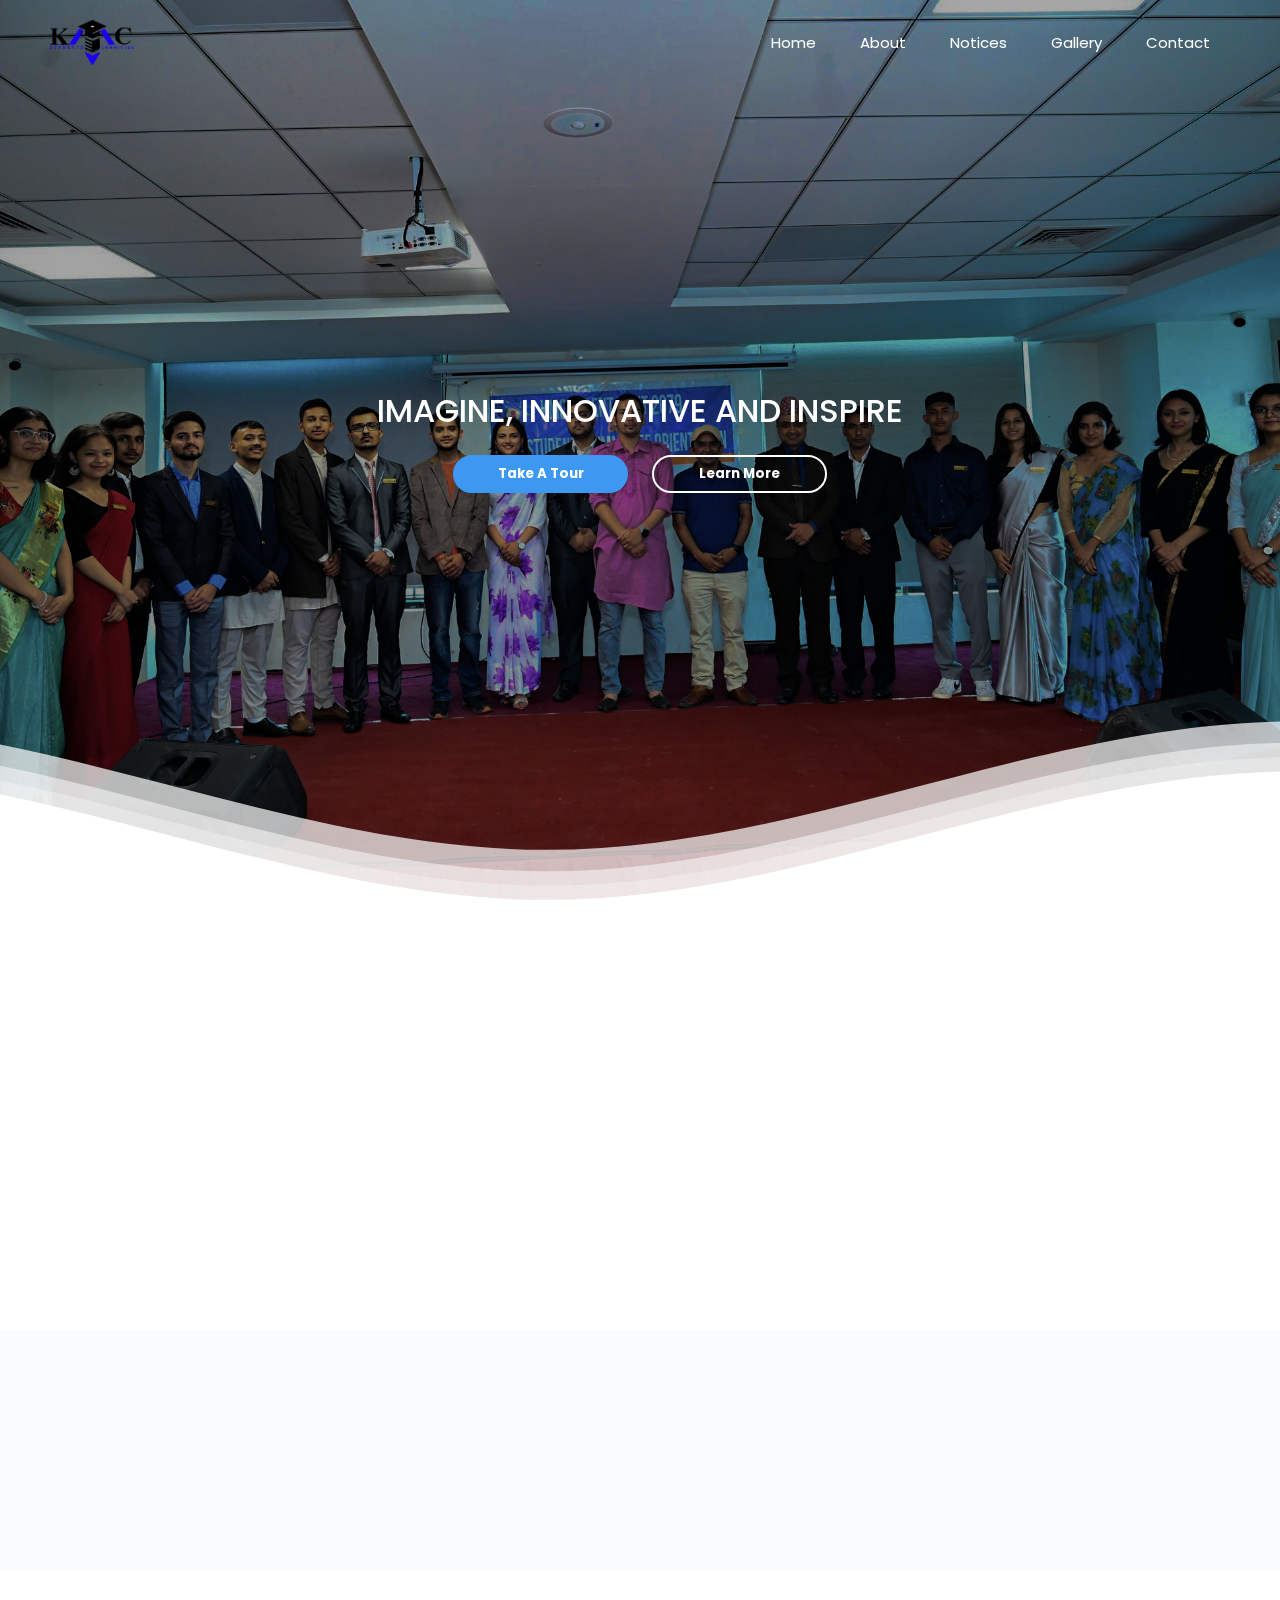
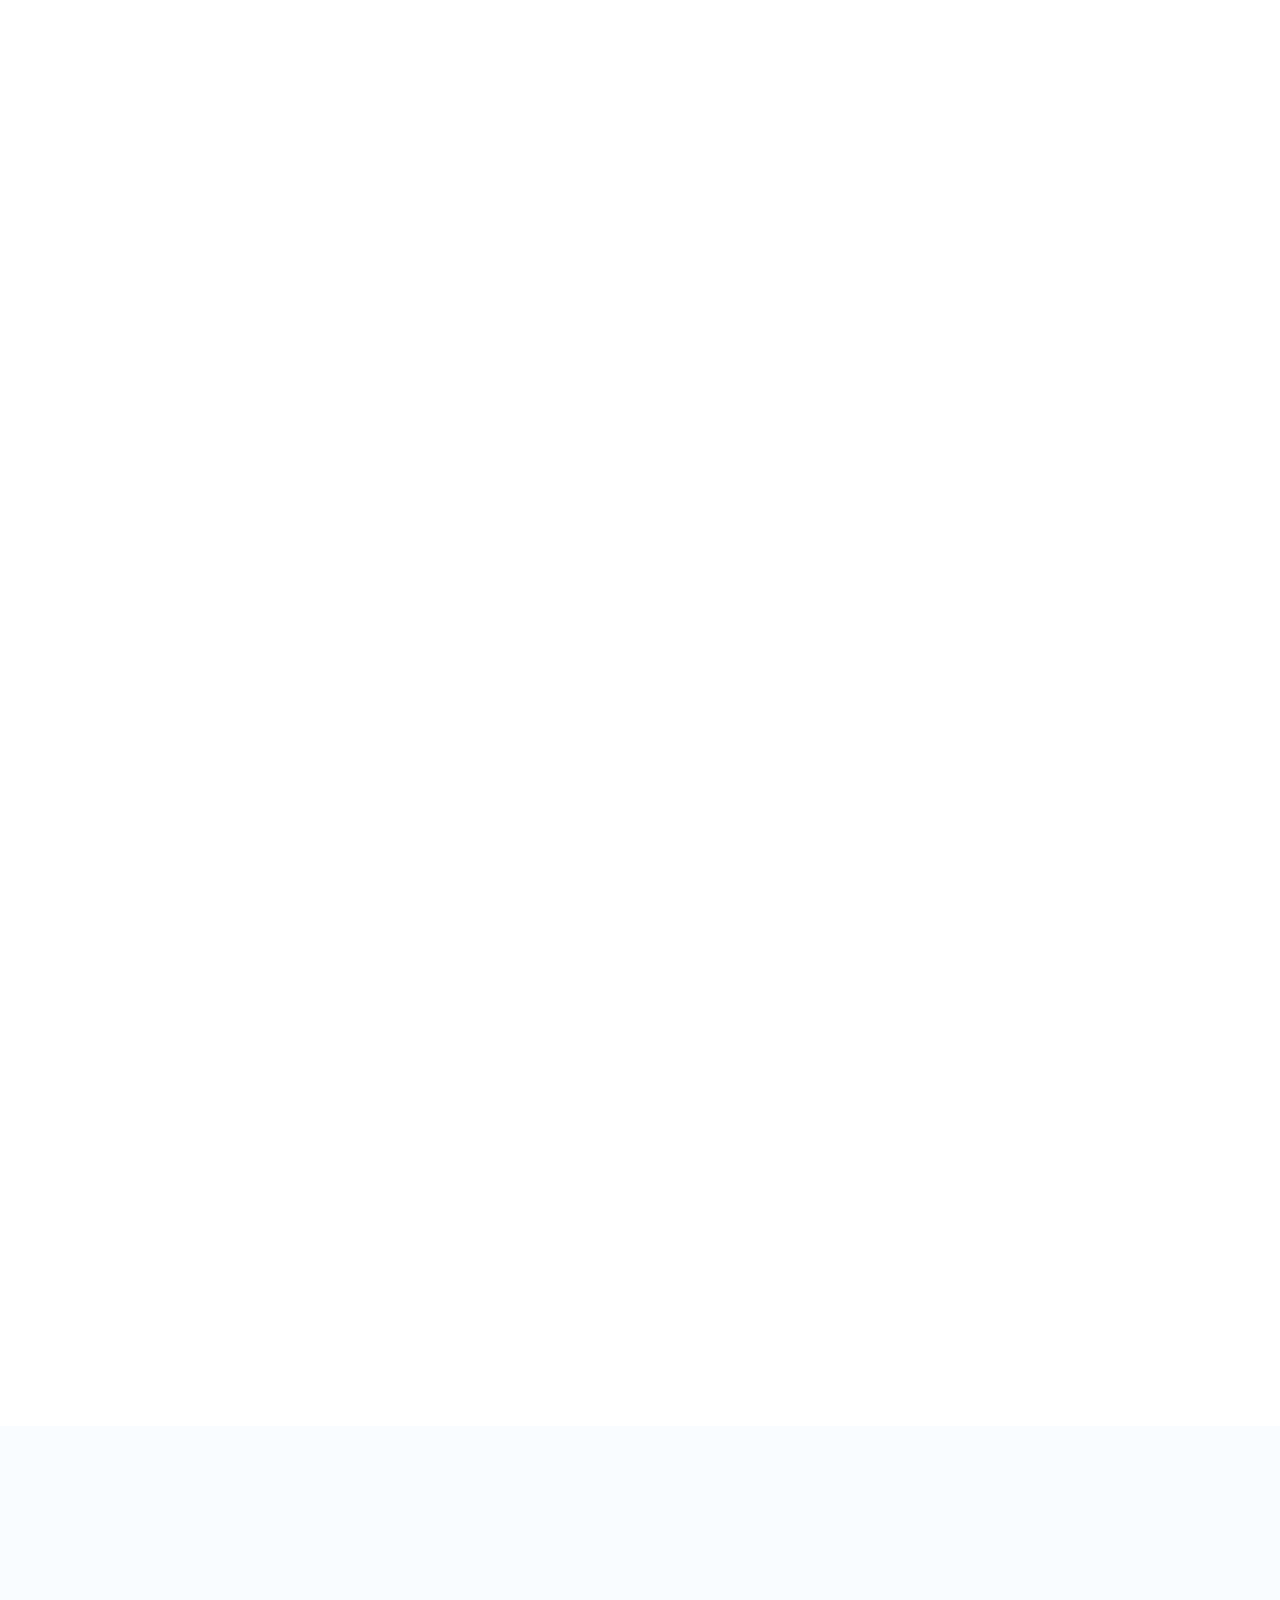
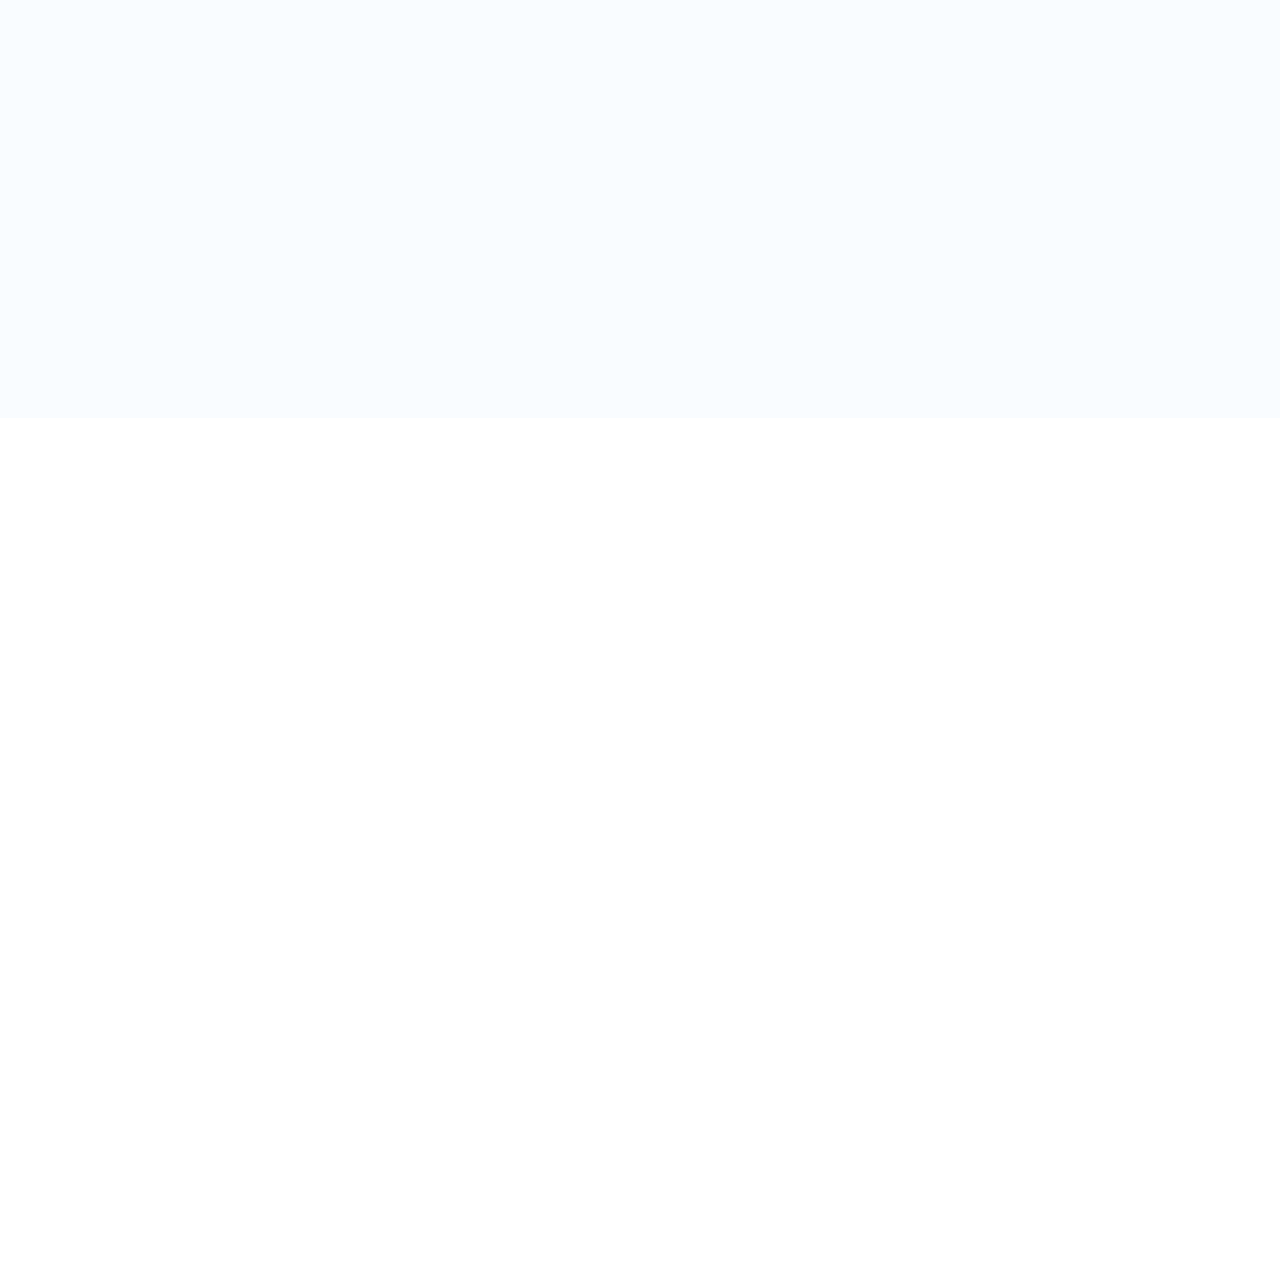
<file: index.html>
<!DOCTYPE html>
<html lang="en">
<head>
    <meta charset="UTF-8">
    <meta http-equiv="X-UA-Compatible" content="IE=edge">
    <meta name="viewport" content="width=device-width, initial-scale=1.0">
    <title>KMCSC</title>
    <link href="images/favicon.ico" rel="icon">
    <link rel="stylesheet" href="css/scroll.css">
    <link rel="stylesheet" href="css/style.css">
    <link rel="stylesheet" href="css/breakpoints.css">
    <link rel="stylesheet" href="css/event_card.css"><!-- *event card style css -->
    <link rel="stylesheet" href="https://unicons.iconscout.com/release/v4.0.0/css/line.css">
    <link rel="stylesheet" href="https://unicons.iconscout.com/release/v4.0.0/css/solid.css">
    <script defer src="scripts/scroll.js"></script>
</head>
<body style="overflow-x: hidden;">
        <div class="banner" style="opacity: 1;">
          <div class="navbar">
            <img src="images/logo of kmc remade.png" alt="KMCSC" class="logo">
            <nav>
              <div class="nav_container">
            <ul class="MenuItems">
              <li><a href="" class="main-nav-a">Home</a></li>
              <li><a href="" class="main-nav-a">About</a></li>
              <li><a href="" class="main-nav-a">Notices</a></li>
              <li><a href="" class="main-nav-a">Gallery</a></li>
              <li><a href="" class="main-nav-a">Contact</a></li>
            </ul>
            <button id="open-menu-btn"><i class="uil uil-bars"></i></button>
            <button id="close-menu-btn"><i class="uil uil-multiply"></i></button>
          </div>
          </nav>

          </div>

          <div class="content hidden">
            <h1>IMAGINE, INNOVATIVE AND INSPIRE</h1>

            <div>
              <button type="button" class="bg_button button1">Take A Tour</button>
              <button type="button" class="bg_button button2">Learn More</button>
            </div>
          </div>
          <svg class="waves" xmlns="http://www.w3.org/2000/svg" xmlns:xlink="http://www.w3.org/1999/xlink" viewBox="0 24 150 28" preserveAspectRatio="none" shape-rendering="auto">
            <defs>
              <path id="gentle-wave" d="M-160 44c30 0 58-18 88-18s 58 18 88 18 58-18 88-18 58 18 88 18 v44h-352z" />
            </defs>
            <g class="parallax">
              <use xlink:href="#gentle-wave" x="48" y="0" fill="rgba(255,255,255,0.7" />
              <use xlink:href="#gentle-wave" x="48" y="3" fill="rgba(255,255,255,0.5)" />
              <use xlink:href="#gentle-wave" x="48" y="5" fill="rgba(255,255,255,0.3)" />
              <use xlink:href="#gentle-wave" x="48" y="7" fill="#fff" />
            </g>
          </svg>
        </div>
    
     <section>
      <div class="about_kmcsc">
        <div class="about_kmcsc_left hidden" style="--translate-val: -100% !important;">
          <img src="images/banner.png" alt="">
        </div>
        <div class="about_kmcsc_right">
          <div class="about_kmc_right_content hidden" style="--translate-val: 100% !important;">
          <h2>We are</h2>
          <h3>KMC Students Committee</h3>
          <p>Lorem ipsum, dolor sit amet consectetur adipisicing elit. MaMagnam facilisgnam facilisMagnam facilisMagnam facilisMagnam facilis quasi aliquid quaerat suscipit ipsam laudantium nobis, quo cum alias facere unde animi explicabo similique dicta architecto laborum? Veniam, laudantium?</p>
          <a href="index2.html"><button class="in_button">Learn More</button></a>
        </div>
       </div>
      </div>
     </section>

     <section class="executives_corner_head" style="--translate-val: -100% !important;">
        <div class="executives_corner">
          <div class="executives_desc hidden">
            <div class="executives_desc_left">
              <img src="images/profile1.jpg" alt="" class="profile_logo">
            </div>
            <div class="executives_desc_right">
              <p>"Lorem ipsum, dolor sit amet consectetur adipisicing elit. Culpa, eos aliquid assumenda aperiam repellend"</p>
            </div>
          </div>
          <div class="executives_desc hidden" style="--transition-delay: .4s;">
            <div class="executives_desc_left">
              <img src="images/profile1.jpg" alt="" class="profile_logo">
            </div>
            <div class="executives_desc_right">
              <p>"Lorem ipsum, dolor sit amet consectetur adipisicing elit. Sapiente quia ratione deserunt fugiat architec"</p>
            </div>
          </div>
          <div class="executives_desc hidden" style="--transition-delay: .6s;">
            <div class="executives_desc_left">
              <img src="images/profile1.jpg" alt="" class="profile_logo">
            </div>
            <div class="executives_desc_right">
              <p>"Lorem ipsum dolor sit amet consectetur adipisicing elit. Illum commodi saepe quasi quia voluptas quod"</p>
            </div>
          </div>
        </div>
     </section>


     <section class="extra_info_head">

        <!-- ? left / right classes used with nesting to modify uniquely -->
        <div class="extra_info_count left">
         
          <div class="extra_info_desc hidden" style="--translate-val: -100% !important;">
            <div class="extra_info_desc_title_small">
              LOREM IPSUM DOLOR
            </div>
            <div class="extra_info_desc_title_big">
              <h5>Become Part of Our</h5>
              <h5>Business Clubs For Startups</h5>
            </div>
            <div class="extra_info_desc_p">
              <p>Lorem, ipsum dolor sit amet consectetur adipisicing elit. Temporibus eum ea, fugit ipsum iusto laborum praesentium laboriosam dicta harum, deleniti perferendis quaerat soluta aliquid atque omnis architecto. </p>
            </div>
            <button class="in_button">Learn More</button>
          </div>
          <div class="extra_info_img hidden"  style="--translate-val: 100% !important;">
            <img src="images/extra_info1.jpg" alt="">
          </div>
      </div> 

      <div class="extra_info_count right">
        <div class="extra_info_img_left hidden" style="--translate-val: -100% !important;">
          <img src="images/extra_info2.2.jpg" alt="">

        </div>
        <div class="extra_info_desc_right hidden"  style="--translate-val: 100% !important;">
          <div class="extra_info_desc_title_small_right">
            LOREM IPSUM DOLOR
          </div>
          <div class="extra_info_desc_title_big_right">
            <h5>Become Part of Our</h5>
            <h5>Business Clubs For Startups</h5>
          </div>
          <div class="extra_info_desc_p_right">
            <p>Lorem, ipsum dolor sit amet consectetur adipisicing elit. Temporibus eum ea, fugit ipsum iusto laborum praesentium laboriosam dicta harum, deleniti perferendis quaerat soluta aliquid atque omnis architecto.</p>
          </div>
          <button class="in_button button_right">Learn More</button>
        </div>
       
    </div> 

    <div class="extra_info_count left">
         
      <div class="extra_info_desc hidden"  style="--translate-val: -100% !important;">
        <div class="extra_info_desc_title_small">
          LOREM IPSUM DOLOR
        </div>
        <div class="extra_info_desc_title_big">
          <h5>Become Part of Our</h5>
          <h5>Business Clubs For Startups</h5>
        </div>
        <div class="extra_info_desc_p">
          <p>Lorem, ipsum dolor sit amet consectetur adipisicing elit. Temporibus eum ea, fugit ipsum iusto laborum praesentium laboriosam dicta harum, deleniti perferendis quaerat soluta aliquid atque omnis architecto. </p>
        </div>
        <button class="in_button">Learn More</button>
      </div>
      <div class="extra_info_img hidden"  style="--translate-val: 100% !important;">
        <img src="images/extra_info3.jpg" alt="">
      </div>
  </div> 

  <div class="extra_info_count right">
    <div class="extra_info_img_left hidden"  style="--translate-val: -100% !important;">
      <img src="images/extra_info2.2.jpg" alt="">
    </div>
    <div class="extra_info_desc_right hidden"  style="--translate-val: 100% !important;">
      <div class="extra_info_desc_title_small_right">
        LOREM IPSUM DOLOR
      </div>
      <div class="extra_info_desc_title_big_right">
        <h5>Become Part of Our</h5>
        <h5>Business Clubs For Startups</h5>
      </div>
      <div class="extra_info_desc_p_right">
        <p>Lorem, ipsum dolor sit amet consectetur adipisicing elit. Temporibus eum ea, fugit ipsum iusto laborum praesentium laboriosam dicta harum, deleniti perferendis quaerat soluta aliquid atque omnis architecto.</p>
      </div>
      <button class="in_button button_right">Learn More</button>
    </div>
   
</div> 

     </section>

     <!-- ! event card section  -->
     <section class="events">
      <div class="event_head">
        <div class="container">
          <div class="card hidden" style="--translate-val: -100% !important;">
            <h2>Rangoli</h2>
            <i class="uil uil-arrow-circle-right"></i>
            <p class="card_p">19/10/2022</p>
            <div class="pic"></div>
            <ul>
              <li></li>
              <li></li>
              <li></li>
              <li></li>
              <li></li>
              <li></li>
              <li></li>
              <li></li>
              <li></li>
              <li></li>
              <li></li>
              <li></li>
              <li></li>
              <li></li>
              <li></li>
              <li></li>
              <li></li>
              <li></li>
              <li></li>
              <li></li>
              <li></li>
              <li></li>
              <li></li>
            </ul>
            <div class="social">
              <i class="uil uil-facebook-f"></i>
              <i class="uil uil-twitter"></i>
              <i class="uil uil-instagram"></i>
            </div>
            <button>
            </button>
          </div>
            <div class="card card2 hidden" style="--translate-val: 100% !important;">
            <h2>Farewell</h2>
            <i class="uil uil-arrow-circle-right"></i>
            <p class="card_p">15/10/2022</p>
            <div class="pic"></div>
            <ul>
              <li></li>
              <li></li>
              <li></li>
              <li></li>
              <li></li>
              <li></li>
              <li></li>
              <li></li>
              <li></li>
              <li></li>
              <li></li>
              <li></li>
              <li></li>
              <li></li>
              <li></li>
              <li></li>
              <li></li>
              <li></li>
              <li></li>
              <li></li>
              <li></li>
              <li></li>
              <li></li>
            </ul>
            <div class="social">
              <i class="uil uil-facebook-f"></i>
              <i class="uil uil-twitter"></i>
              <i class="uil uil-instagram"></i>
            </div>
            <button>
            </button>
          </div>

          <div class="card card3 hidden" style="--translate-val: -100% !important;">
            <h2>Art</h2>
            <i class="uil uil-arrow-circle-right"></i>
            <p class="card_p">02/09/2022</p>
            <div class="pic"></div>
            <ul>
              <li></li>
              <li></li>
              <li></li>
              <li></li>
              <li></li>
              <li></li>
              <li></li>
              <li></li>
              <li></li>
              <li></li>
              <li></li>
              <li></li>
              <li></li>
              <li></li>
              <li></li>
              <li></li>
              <li></li>
              <li></li>
              <li></li>
              <li></li>
              <li></li>
              <li></li>
              <li></li>
            </ul>
            <div class="social">
              <i class="uil uil-facebook-f"></i>
              <i class="uil uil-twitter"></i>
              <i class="uil uil-instagram"></i>
            </div>
            <button>
            </button>
          </div>
            <div class="card card4 hidden" style="--translate-val: 100% !important;">
            <h2>Drone</h2>
            <i class="uil uil-arrow-circle-right"></i>
            <p class="card_p">02/04/2022</p>
            <div class="pic"></div>
            <ul>
              <li></li>
              <li></li>
              <li></li>
              <li></li>
              <li></li>
              <li></li>
              <li></li>
              <li></li>
              <li></li>
              <li></li>
              <li></li>
              <li></li>
              <li></li>
              <li></li>
              <li></li>
              <li></li>
              <li></li>
              <li></li>
              <li></li>
              <li></li>
              <li></li>
              <li></li>
              <li></li>
            </ul>
            <div class="social">
              <i class="uil uil-facebook-f"></i>
              <i class="uil uil-twitter"></i>
              <i class="uil uil-instagram"></i>
            </div>
            <button>
            </button>
          </div>

        </div>
      </div>
     </section>

     <section>
      <div class="testimonial hidden"  style="--translate-val: -100% !important;">
        <div class="small-container">
          <div class="row">
            <div class="col-3 hidden">
              <i class="uis uis-comment-dots"></i>
              <p>Lorem ipsum, dolor sit amet consectetur adipisicing elit. Odio esse, voluptate sint doloribus corporis quis placeat illum est odit natus id voluptatum a ipsa in nulla officiis explicabo dicta quos.</p>
              <div class="rating">
                <i class="uis uis-star"></i>
                <i class="uis uis-star"></i>
                <i class="uis uis-star"></i>
                <i class="uis uis-star"></i>
                <i class="uis uis-star"></i>
              </div>
              <img src="images/profile1.jpg">
              <h3>Kenny Fernandez</h3>
            </div>
            <div class="col-3 hidden">
              <i class="uis uis-comment-dots"></i>
              <p>Lorem ipsum, dolor sit amet consectetur adipisicing elit. Ad cum quasi perferendis nam officiis praesentium reprehenderit autem deleniti dolorum voluptate nesciunt, amet voluptatem ipsum ullam, tempora pariatur optio atque quod?</p>
              <div class="rating">
                <i class="uis uis-star"></i>
                <i class="uis uis-star"></i>
                <i class="uis uis-star"></i>
                <i class="uis uis-star"></i>
                <i class="uis uis-star-half-alt"></i>

              </div>
              <img src="images/profile1.jpg">
              <h3>Lian Hold</h3>
            </div>
            <div class="col-3 hidden">
              <i class="uis uis-comment-dots"></i>
              <p>Lorem ipsum dolor sit amet consectetur adipisicing elit. Quisquam voluptas provident blanditiis, deleniti corporis delectus, fuga facere, fugit sequi mollitia soluta dolore quidem. Tempora fugiat assumenda illum eligendi dolorum error!</p>
              <div class="rating">
                <i class="uis uis-star"></i>
                <i class="uis uis-star"></i>
                <i class="uis uis-star"></i>
                <i class="uis uis-star"></i>
                <i class="uis uis-star"></i>


              </div>
              <img src="images/profile1.jpg">
              <h3>Heily Cold</h3>
            </div>
          </div>
      
        </div>
      </div>
     </section>



     <section>
      <div class="footer hidden">
        <div class="container2">
          <div class="row">
            <div class="footer-col-1">
              <h3>KMC Student Committee</h3>
              <p>Lorem ipsum dolor sit amet consectetur adipisicing elit</p>
            </div>
            <div class="footer-col-2">
              <img src="images/logo of kmc remade.png">
              <p>Lorem ipsum dolor sit amet consectetur adipisicing elit  Accessible to the Many.</p>
            </div>
            <div class="footer-col-3">
              <h3>Useful Links</h3>
              <ul>
                <li>Coupons</li>
                <li>Blog Post</li>
                <li>Return Policy</li>
                <li>Join Affiliate</li>
              </ul>
            </div>
            <div class="footer-col-4">
              <h3>Follow us</h3>
              <ul>
                <li>Facebook</li>
                <li>Twitter</li>
                <li>Instagram</li>
                <li>Youtube</li>
              </ul>
            </div>
          </div>
          <hr>
          <p class="copyright">© 2022 KMC Student Committee. All rights reserved</p>
        </div>
      </div>
      
     </section>
</body>
</html>
<script src="js/test.js"></script>
</file>
<file: css/scroll.css>
body {
    scroll-behavior: smooth;
    scroll-behavior: revert-layer;
}

.hidden {
    opacity: 0;
    filter: grayscale(1);
    transition: all 1s;
    transform: translateX(var(--translate-val, 0));
    transition-delay: var(--transition-delay, 0);
}

.show {
    opacity: 1;
    filter: grayscale(0);
    transform: translateX(0);
}

@media(prefers-reduced-motion) {
    .hidden {
        transition: none !important;
    }
}
</file>
<file: css/style.css>
@import url('https://fonts.googleapis.com/css2?family=Poppins:wght@100;200;300;400;500;600;700;800;900&display=swap');


:root {
	--color-primary: #3d98f2;
	--color-white: #fff;
	--color-dark-text: #333;
	--color-1st-background: #f9fcff;
	--color-primary-dark: #0264c2;
	--color-grey-light: #f3f3f3;
	--color-orange: #DA4D1D;
}


* {
	margin: 0;
	padding: 0;
	font-family: 'Poppins', sans-serif;
	list-style: none;
	text-decoration: none;
}


.banner {
	width: 100%;
	height: 100vh;
	background-image: url(../images/bg.png);
	background-size: cover;
	background-position: center;
}

.navbar {
	z-index: 999;
	position: fixed;
	top: 0;
	left: 0;
	width: 100%;
	display: flex;
	justify-content: space-between;
	align-items: center;
	padding: 20px 50px;
	transition: 300ms;

}
.nav_container{
	height: 100%;
	display: flex;
	justify-content: space-between;
	align-items: center;
}
nav button{
	display: none;
}
.navbar.sticky{
	padding: 10px 20px;
	background-color: var(--color-white);
	box-shadow: 0 1px 70px #333;
}
.navbar.sticky ul li a{
	color: #333;
}
.club-nav-a
{
	color: var(--color-dark-text);
}
.main-nav-a{
	color: var(--color-white);
}
.logo {
	width: 85px;
	cursor: pointer;
}

.navbar ul li {
	list-style: none;
	display: inline-block;
	margin: 0 20px;
	position: relative;
}

.navbar ul li a {
	text-decoration: none;

	font-size: 15px;
}

.navbar ul li::after {
	content: '';
	height: 3px;
	width: 0;
	background: var(--color-primary);
	position: absolute;
	left: 0;
	bottom: -8px;
	transition: 0.5s;
}

.navbar ul li:hover::after {
	width: 100%;
}
.uil-bars{
	color: var(--color-dark-text);
}
.waves {
	position: absolute;
	bottom: 0;
	left: 0;
	z-index: 1;
	width: 100%;
	height: 100vh;
	margin-bottom: -7px;
	min-height: 100px;
	max-height: 200px;
}

.waves .parallax>use {
	animation: move-forever 25s cubic-bezier(.55, .5, .45, .5) infinite;
}

.waves .parallax>use:nth-child(1) {
	animation-delay: -2s;
	animation-duration: 7s;
}

.waves .parallax>use:nth-child(2) {
	animation-delay: -3s;
	animation-duration: 10s;
}

.waves .parallax>use:nth-child(3) {
	animation-delay: -4s;
	animation-duration: 13s;
}

.waves .parallax>use:nth-child(4) {
	animation-delay: -5s;
	animation-duration: 20s;
}

@keyframes move-forever {
	0% {
		transform: translate3d(-90px, 0, 0);
	}

	100% {
		transform: translate3d(85px, 0, 0);
	}
}

@media (max-width: 768px) {
	.waves {
		display: none;
	}
}

.content {
	width: 100%;
	position: absolute;
	top: 50%;
	transform: translateY(-50%);
	text-align: center;
	color: #fff;
	z-index: 5;
}

.content h1 {
	font-size: 2rem;

	font-weight: 500;
}

.button2 {
	width: 175px;
	padding: 7px 0;
	text-align: center;
	margin: 20px 10px;
	border-radius: 25px;
	font-weight: bold;
	border: 2px solid var(--color-white);
	background: transparent;
	color: var(--color-white);
	cursor: pointer;
	transition: 300ms;

}

.button1 {
	width: 175px;
	padding: 7px 0;
	text-align: center;
	margin: 20px 10px;
	border-radius: 25px;
	font-weight: bold;
	color: var(--color-white);
	background: var(--color-primary);
	border: 2px solid var(--color-primary);
	transition: 300ms;
}

.button2:hover {
	background: var(--color-primary);
	border: 2px solid var(--color-primary);
}

.button1:hover {
	border: 2px solid var(--color-white);
	background: transparent;
}

.about_kmcsc {
	padding-top: 60px;
	width: 80%;
	margin: 20px auto;
	display: flex;
	flex-direction: row;
	gap: 5rem;
	margin-bottom: 6rem;
}

.about_kmcsc_left {
	display: flex;
	align-items: center;
	justify-content: center;
}

.about_kmcsc_left img {
	width: 423.99px;
	height: 253.77px;

	border-radius: 10px;

	box-shadow: #11111155 5px 5px 20px;
}

.about_kmcsc_right_content {
	display: flex;
	align-items: center;
	justify-content: center;
	width: 100%;
	height: 100%;
}

h2 {
	font-size: 20px;
	font-weight: normal;
	color: var(--color-dark-text);
}

h3 {
	font-size: 25px;
	font-weight: 600;
	color: var(--color-primary);
}

.in_button {
	width: 125px;
	padding: 5px;
	border-radius: 15px;
	border: none;
	background-color: var(--color-primary);
	color: white;
	font-weight: 500;
	margin-top: 1rem;
	cursor: pointer;
	transition: 500ms;
}

.in_button:hover {
	background-color: var(--color-primary-dark);
}

.executives_corner_head {
	width: 100%;
	background-color: var(--color-1st-background);
}

.executives_corner {
	width: 90%;
	margin: 0 auto;
	display: grid;
	grid-template-columns: repeat(3, 1fr);
	gap: 1rem;
	padding-top: 2rem;
	padding-bottom: 2rem;
}

.executives_desc {
	display: flex;
	gap: 1rem;
}

.executives_desc_left {
	display: flex;
	align-items: center;
	justify-content: center;
}

.profile_logo {
	width: 11rem;
	height: 11rem;
	border-radius: 50%;

}

.executives_desc_right {
	display: flex;
	align-items: center;
	justify-content: center;
}

.executives_desc_right p {
	font-size: 14px;
}

.extra_info_head {
	width: 70%;
	margin: 0 auto;
}

.extra_info_count {
	margin-top: 6rem;
	display: flex;
	gap: 0px 15px;
	align-items: center;
	justify-content: space-evenly;
}

.extra_info_img {
	flex: 1;
	height: 16em;
	background-color: var(--color-grey-light);
	right: 10rem;
	z-index: 1;
	margin-left: -110px;
}

.extra_info_img_left {
	flex: 1;
	height: 16em;
	background-color: var(--color-grey-light);
	right: 10rem;
	z-index: 1;
	margin-right: -110px;
}

.extra_info_img_left img {
	float: left;
	width: 370px;
	height: 100%;
}

.extra_info_img img {
	width: 370px;
	height: 100%;
	float: right;
}

.extra_info_desc {
	height: 15em;
	flex: 1;
	z-index: 2;
	display: flex;
	flex-direction: column;
	align-items: flex-start;
}

.extra_info_desc_right {
	height: 15em;
	flex: 1;
	z-index: 2;
	display: flex;
	flex-direction: column;
	align-items: flex-end;
}

.extra_info_desc_title_small {
	font-size: 15px;
}

.extra_info_desc_title_small_right {
	font-size: 15px;
	text-align: right;
}

.extra_info_desc_title_big h5 {
	font-size: 30px;
	font-weight: 600;
	width: 100%;
}

.extra_info_desc_title_big_right h5 {
	font-size: 30px;
	font-weight: 600;
	width: 100%;
	text-align: right;
}


.extra_info_desc_p {
	font-size: 13px;
	margin-top: 0.5rem;
}

.extra_info_desc_p_right {
	font-size: 13px;
	margin-top: 0.5rem;
	text-align: right;
}

.button_right {
	float: right;
}

.small-container {
	max-width: 1080px;
	margin: auto;
	padding-left: 25px;
	padding-right: 25px;
}

.col-3 {
	flex-basis: 30%;
	min-width: 200px;
	margin-bottom: 30px;
}

.col-3 img {
	width: 100%;
}

.row {
	display: flex;
	align-items: center;
	flex-wrap: wrap;
	justify-content: space-around;
}

.testimonial {
	padding-top: 100px;
	padding-bottom: 100px;
	transition: 1s;
}

.testimonial .col-3 {
	text-align: center;
	padding: 40px 20px;
	box-shadow: 0 0 20px 0px rgba(0, 0, 0, 0.1);
	cursor: pointer;
	transition: transform 250ms;
	transition: 250ms;
}

.row:hover .col-3 {
	filter: grayscale(100%);
	transform: scale(0.95);
}

.testimonial .col-3 img {
	width: 50px;
	margin-top: 20px;
	border-radius: 50%;
}

.testimonial .col-3:hover {
	filter: grayscale(0%);
	transform: scale(1.13);
}

.testimonial .col-3 .uil-comment-alt-heart,
.uis {
	font-size: 34px;
	color: var(--color-primary);
}

.uis.uis-star,
.uis.uis-star-half-alt {
	font-size: 34px;
	color: var(--color-orange);
	/*? Making the star yellow */
	filter: hue-rotate(20deg) brightness(130%);
}

.col-3 p {
	font-size: 12px;
	margin: 12px 0;
	color: #777;
}

.testimonial .col-3 h3 {
	font-weight: 600;
	color: #555;
	font-size: 16px;
}

@media only screen and (max-width: 800px) {
	.testimonial .col-3:hover {
		transform: scale(1.05);
	}

	.col-3 {
		flex-basis: 100%;
	}
}

.container2 {
	max-width: 1300px;
	margin: auto;
	padding-left: 25px;
	padding-right: 25px;
	z-index: 10;
}

.footer {
	background: var(--color-primary);
	color: var(--color-white);
	font-size: 12px;
	padding: 60px 0 20px;
}

.footer p {
	color: var(--color-white);
}

.footer h3 {
	color: #fff;
	margin-bottom: 20px;
	font-size: 1rem;
}

.footer-col-1,
.footer-col-2,
.footer-col-3,
.footer-col-4 {
	min-width: 250px;
	margin-bottom: 20px;
}

.footer-col-1 {
	flex-basis: 30%;
}

.footer-col-2 {
	flex: 1;
	text-align: center;
}

.footer-col-2 img {
	width: 180px;
	margin-bottom: 20px;
}

.footer-col-3,
.footer-col-4 {
	flex-basis: 12%;
	text-align: center;
	cursor: pointer;
}

ul {
	list-style-type: none;
}

.app-logo {
	margin-top: 20px;
}

.app-logo img {
	width: 140px;
	cursor: pointer;
}

.footer hr {
	border: none;
	background: #b5b5b5;
	height: 1px;
	margin: 20px 0;
}

.copyright {
	text-align: center;
}

.menu-icon {
	width: 28px;
	margin-left: 20px;
	display: none;
}
</file>
<file: css/breakpoints.css>
/* ? Responsiveness in the about and extra info thing */
@media screen and (max-width: 1100px) {

    .about_kmcsc {
        flex-direction: column;
        gap: 3em;
    }

    .about_kmcsc_left {
        background-color: var(--color-grey-light);
    }

    .about_kmcsc_right {
        align-items: center;
        text-align: center;
        justify-content: center;
    }

    .extra_info_count {
        gap: 15px 0px;
    }

    .extra_info_img {
        flex: 2;
        height: 16em;
        background-color: var(--color-grey-light);
        right: 10rem;
        z-index: 1;
    }

    .extra_info_img_left {
        flex: 2;
        height: 16em;
        background-color: var(--color-grey-light);
        right: 10rem;
        z-index: 1;
    }

    .extra_info_img,
    .extra_info_img_left {
        width: 100%;
        flex: auto;
        display: flex;
        justify-content: center;
    }

    .extra_info_count.left {
        flex-direction: column-reverse;
    }

    .extra_info_count.right {
        flex-direction: column;
    }

    .extra_info_desc,
    .extra_info_desc_right {
        align-items: center;
        justify-content: center;
        flex: 1.7;
    }

    .extra_info_desc_title_big h5,
    .extra_info_desc_title_big_right h5 {
        display: flex;
        flex-direction: column;
        text-align: center;
    }

    .extra_info_desc_p_right,
    .extra_info_desc_p {
        text-align: center;
    }

    .executives_desc {
        flex-direction: column;
        text-align: center;
    }
}

/* ? Change the grid format once screen is not big enough to fit a two dimensional grid */
@media screen and (max-width: 750px) {
    .executives_corner {
        grid-template-columns: repeat(1, 1fr);
        gap: 2rem;
    }
}

/* ? Removing the text overlap effect once it starts to bug */
@media screen and (max-width: 1260px) {
    .extra_info_img_left {
        margin-right: 0px;
    }

    .extra_info_img {
        margin-left: 0px;
    }
}
</file>
<file: css/event_card.css>
* {
  margin: 0;
  padding: 0;
  box-sizing: border-box;
}

.uil-facebook-f,
.uil-twitter,
.uil-instagram,
.uil-arrow-circle-right {
  opacity: 0;
  font-size: 18px;
  color: #fff;
  will-change: transform;
  transform: scale(0.1);
  transition: all 0.2s ease;
}

h2 {
  pointer-events: none;
}

.events {
  background-color: var(--color-1st-background);
}

.container {
  width: 100%;
  height: 100%;
  display: flex;
  justify-content: space-evenly;
  align-items: center;
  margin-top: 3rem;
  flex-wrap: wrap;
}

.container .card {
  position: relative;
  width: 500px;
  height: 200px;
  background-color: var(--color-white);
  overflow: hidden;
  margin-top: 3rem;
  margin-bottom: 3rem;
}

.container .card:before {
  content: "";
  z-index: 99;
  position: absolute;
  top: -10px;
  left: 32px;
  display: block;
  width: 16px;
  height: 16px;
  border-radius: 16px;
  background-color: #E6E5E1;
}

.container .card:after {
  content: "";
  z-index: 99;
  position: absolute;
  bottom: -10px;
  left: 32px;
  display: block;
  width: 16px;
  height: 16px;
  border-radius: 16px;
  background-color: #E6E5E1;
}

.container .card ul {
  z-index: 99;
  position: absolute;
  left: 39px;
  top: 5px;
  list-style-type: none;
}

.container .card ul li {
  width: 2px;
  height: 2px;
  border-radius: 2px;
  margin: 6px 0;
  background-color: #E6E5E1;
}

.container .card h2 {
  z-index: 99;
  font-family: "Poppins", sans-serif;
  position: absolute;
  bottom: 0;
  right: 130px;
  font-size: 60px;
  font-weight: 700;
  color: #fff;
}

.container .card .uil-arrow-circle-right {
  z-index: 100;
  position: absolute;
  right: 75px;
  bottom: 25px;
  font-size: 40px;
  cursor: pointer;
}

.container .card .card_p {
  z-index: 99;
  position: absolute;
  top: 20px;
  right: 70px;
  color: var(--color-dark-text);
  opacity: 0.7;
  font-size: 12px;
  letter-spacing: 1px;
  -ms-writing-mode: tb-lr;
  writing-mode: vertical-lr;
  transition: all 0.2s ease;
}

.container .card .pic {
  z-index: 100;
  width: 400px;
  height: 200px;
  background-image: url(../images/event3.jpg);
  background-size: cover;
  filter: grayscale(100%);
  background-position: center;
}

.container .card .social {
  position: absolute;
  right: -60px;
  top: 50%;
  transform: translateY(-50%);
  z-index: 2;
  display: flex;
  flex-direction: column;
  gap: 10px;
  justify-content: space-evenly;
  align-items: center;
  width: 180px;
  height: 64px;
  border-radius: 80px;
}

.container .card .social i:nth-of-type(1) {
  transition-delay: 0.4s;
}

.container .card .social i:nth-of-type(2) {
  transition-delay: 0.3s;
}

.container .card .social i:nth-of-type(3) {
  transition-delay: 0.2s;
}

.container .card:hover i {
  opacity: 1;
  transform: scale(1);
}

.container .card button {
  position: absolute;
  right: 14px;
  bottom: 14px;
  width: 30px;
  height: 30px;
  background-color: #DA4D1D;
  border: none;
  border-radius: 30px;
  cursor: pointer;
  outline: none;
  transition: all 0.3s ease;
  mix-blend-mode: hard-light;
}

.container .card button i {
  font-size: 3rem;
}

.container .card:hover button {
  transform: scale(16.5);
}

.container .card:hover p {
  color: #fff;
}

.container .card:hover .pic {
  filter: grayscale(0);
}

.container .card2 .pic {
  background: url(../images/event2.jpg);
  background-size: cover;
}

.container .card2 button {
  background-color: #2b26c3;
}

.container .card3 .pic {
  background: url(../images/event4.jpg);
  background-size: cover;
}

.container .card3 button {
  background-color: #DA4D1D;
}

.container .card4 .pic {
  background: url(../images/event1.jpg);
  background-size: cover;
}

.container .card4 button {
  background-color: #2b26c3;
}
</file>
